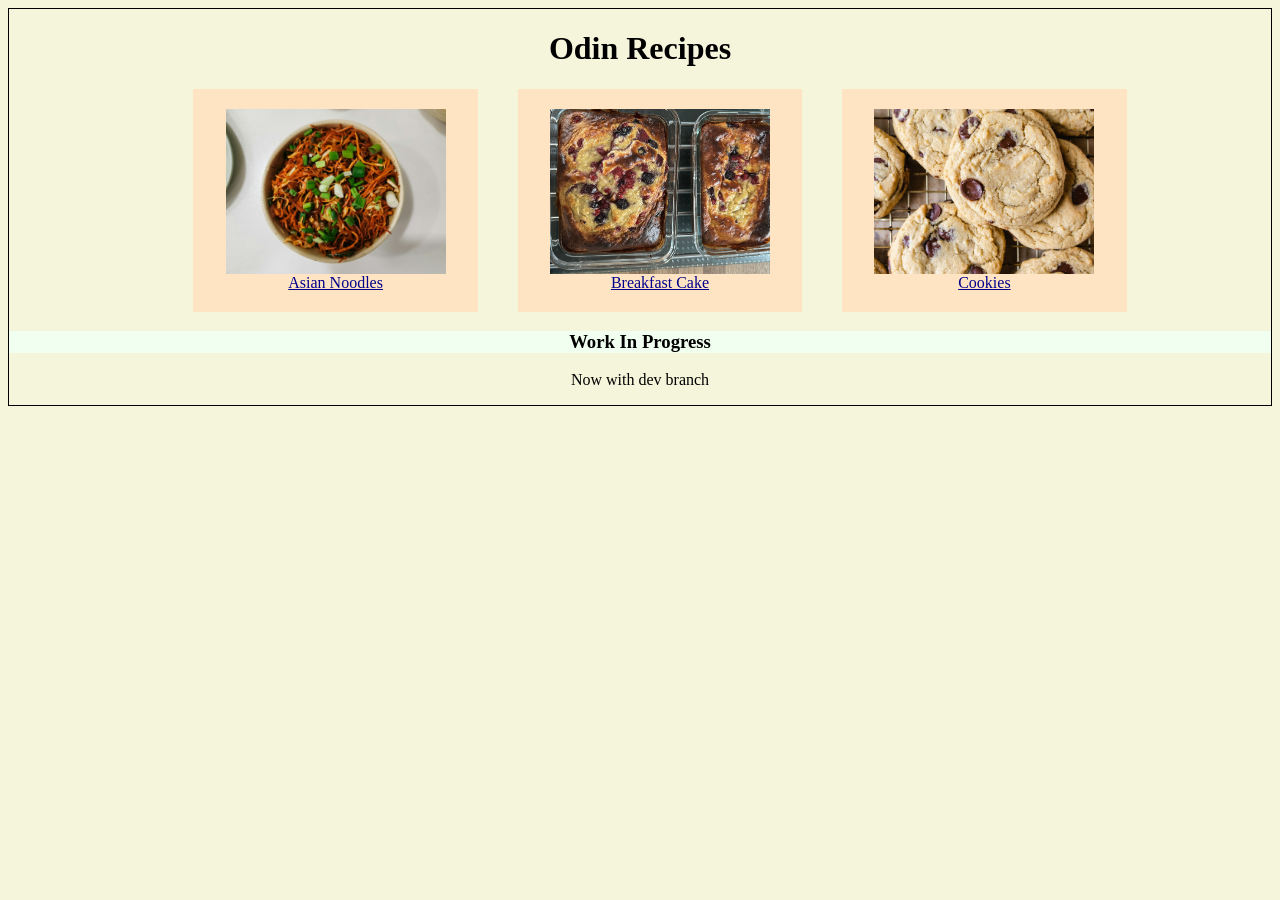
<file: index.html>
<!DOCTYPE html>
<html lang="en">
<head>
    <meta charset="UTF-8">
    <meta name="viewport" content="width=device-width, initial-scale=1.0">
    <link rel="stylesheet" href="styles.css">
    <title>Home</title>
</head>
<body>

    <h1>Odin Recipes</h1>

    <ul class="link-list">
    <li><a href="recipes/asian_noodles.html"><img src="images/noodles.jpg" /> Asian Noodles</a></li>
    <li><a href="recipes/breakfast_cake.html"><img src="images/cake.jpg" /> Breakfast Cake</a></li>
    <li><a href="recipes/cookies.html"><img src="images/cookies.jpg"/> Cookies</a></li>
    </ul>

    <h3>Work In Progress</h3>
    <p>Now with dev branch</p>

</body>
</html>
</file>
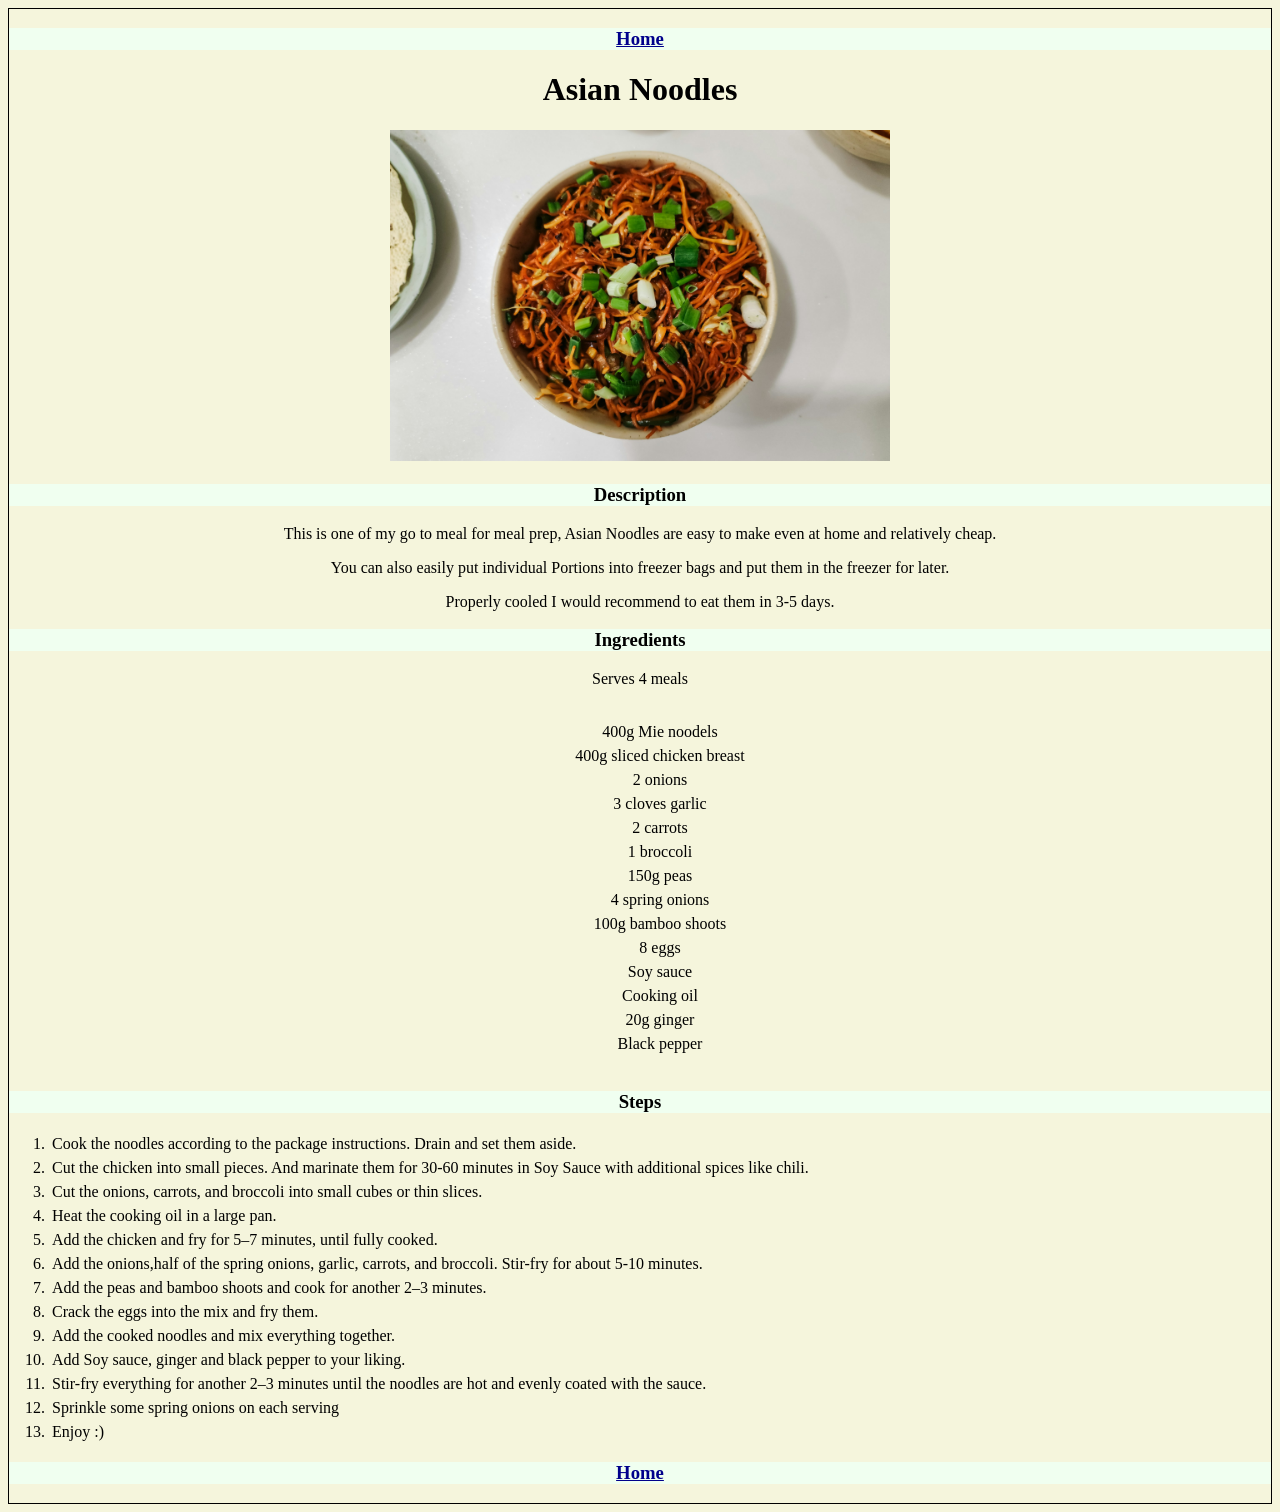
<file: recipes/asian_noodles.html>
<!DOCTYPE html>
<html lang="en">
<head>
    <meta charset="UTF-8">
    <meta name="viewport" content="width=device-width, initial-scale=1.0">
    <link rel="stylesheet" href="../styles.css">
    <title>Asian Noodles</title>
</head>
<body>
    <h3><a href="../index.html">Home</a></h3>
    <h1>Asian Noodles</h1>

    <img src="../images/noodles.jpg" width="500"/>

    <h3>Description</h3>
    <p>This is one of my go to meal for meal prep, Asian Noodles are easy to make even at home and relatively cheap.</p>
    <p>You can also easily put individual Portions into freezer bags and put them in the freezer for later.</p>
    <p>Properly cooled I would recommend to eat them in 3-5 days.</p>

    <h3>Ingredients</h3>
    <p>Serves 4 meals</p>
    <ul>
        <li>400g Mie noodels</li>
        <li>400g sliced chicken breast</li>
        <li>2 onions</li>
        <li>3 cloves garlic</li>
        <li>2 carrots</li>
        <li>1 broccoli</li>
        <li>150g peas</li>
        <li>4 spring onions</li>
        <li>100g bamboo shoots</li>
        <li>8 eggs</li>
        <li>Soy sauce</li>
        <li>Cooking oil</li>
        <li>20g ginger</li>
        <li>Black pepper</li>
    </ul>

    <h3>Steps</h3>
    <ol>
        <li>Cook the noodles according to the package instructions. Drain and set them aside.</li>
        <li>Cut the chicken into small pieces. And marinate them for 30-60 minutes in Soy Sauce with additional spices like chili.</li>
        <li>Cut the onions, carrots, and broccoli into small cubes or thin slices.</li>
        <li>Heat the cooking oil in a large pan.</li>
        <li>Add the chicken and fry for 5–7 minutes, until fully cooked.</li>
        <li>Add the onions,half of the spring onions, garlic, carrots, and broccoli. Stir-fry for about 5-10 minutes.</li>
        <li>Add the peas and bamboo shoots and cook for another 2–3 minutes.</li>
        <li>Crack the eggs into the mix and fry them.</li>
        <li>Add the cooked noodles and mix everything together.</li>
        <li>Add Soy sauce, ginger and black pepper to your liking.</li>
        <li>Stir-fry everything for another 2–3 minutes until the noodles are hot and evenly coated with the sauce.</li>
        <li>Sprinkle some spring onions on each serving</li>
        <li>Enjoy :)</li>
    </ol>

    <h3><a href="../index.html">Home</a></h3>
</body>
</html>
</file>
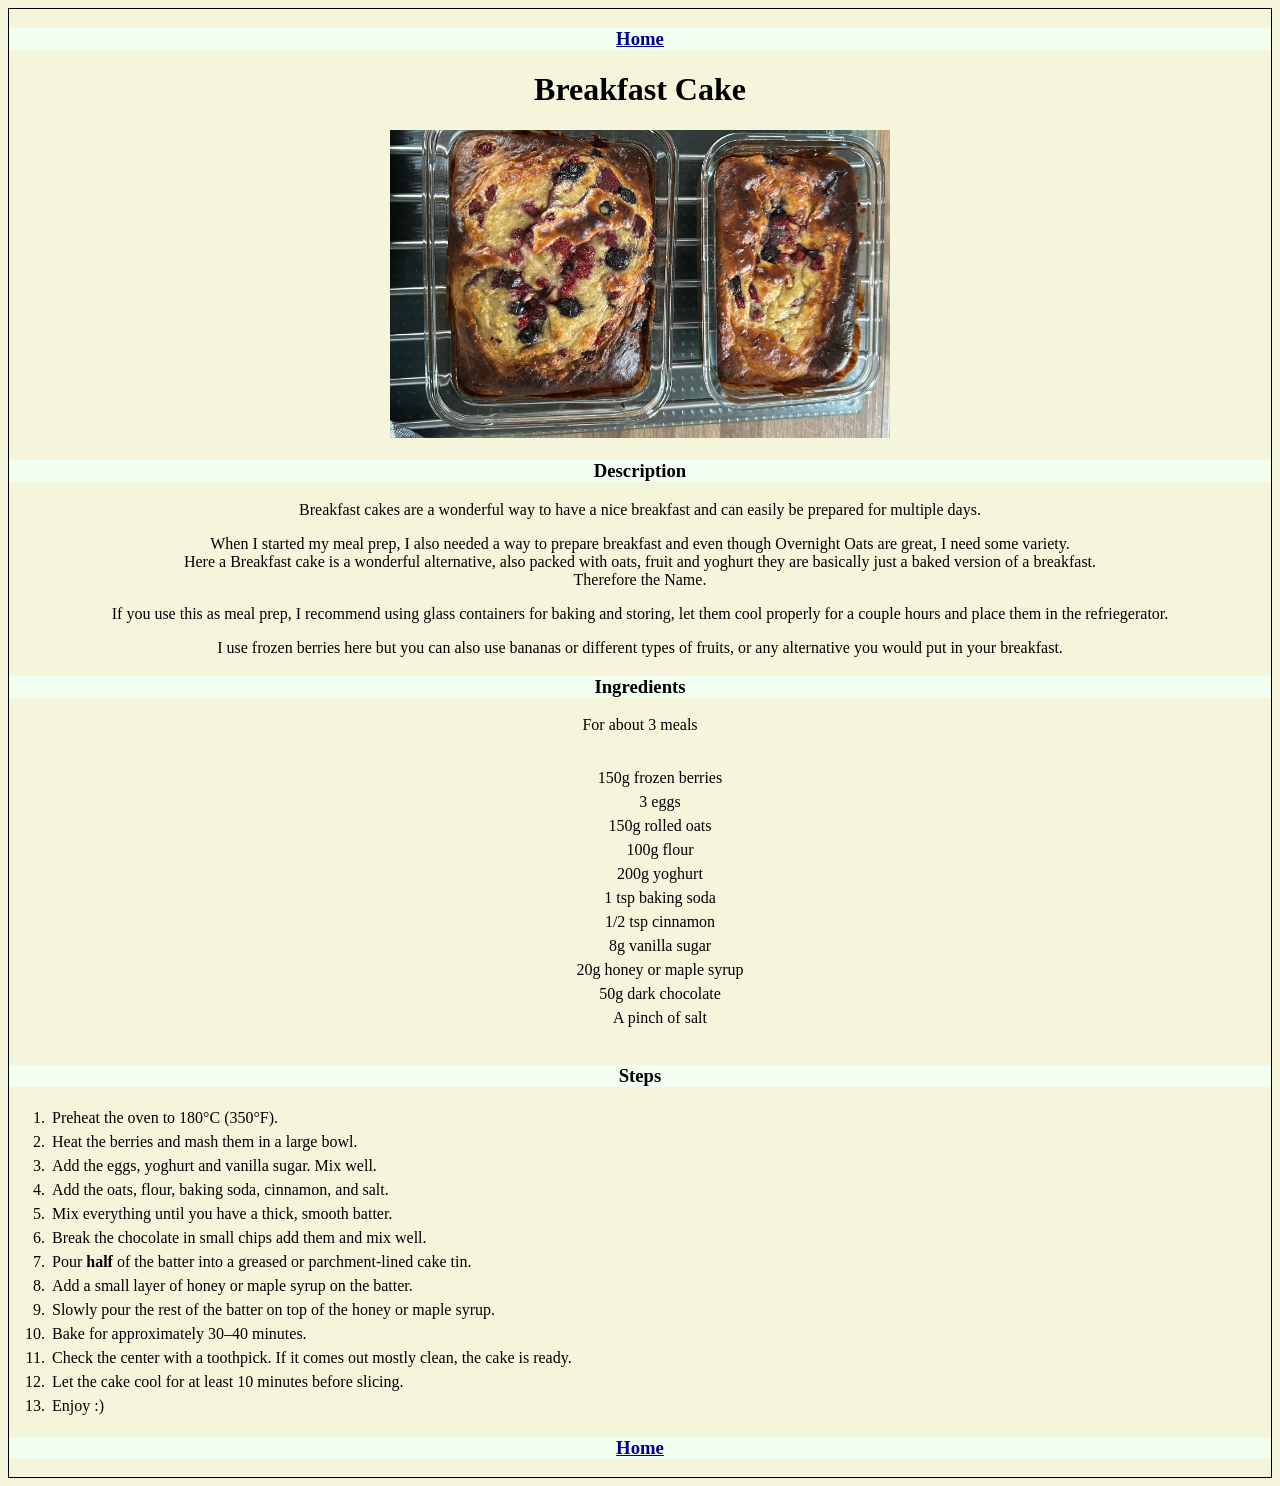
<file: recipes/breakfast_cake.html>
<!DOCTYPE html>
<html lang="en">
<head>
    <meta charset="UTF-8">
    <meta name="viewport" content="width=device-width, initial-scale=1.0">
    <link rel="stylesheet" href="../styles.css">
    <title>Breakfast Cake</title>
</head>
<body>
    <h3><a href="../index.html">Home</a></h3>
    <h1>Breakfast Cake</h1>

    <img src="../images/cake.jpg" width="500"/>

    <h3>Description</h3>
    <p>Breakfast cakes are a wonderful way to have a nice breakfast and can easily be prepared for multiple days.</p>
    <p>When I started my meal prep, I also needed a way to prepare breakfast and even though Overnight Oats are great, I need some variety. </br>Here a Breakfast cake is a wonderful
        alternative, also packed with oats, fruit and yoghurt they are basically just a baked version of a breakfast. </br>Therefore the Name.</p>
    <p>If you use this as meal prep, I recommend using glass containers for baking and storing, let them cool properly for a couple hours and place them in the refriegerator.</p>
    <p>I use frozen berries here but you can also use bananas or different types of fruits, or any alternative you would put in your breakfast.</p>

    <h3>Ingredients</h3>
    <p>For about 3 meals</p>
    <ul>
        <li>150g frozen berries</li>
        <li>3 eggs</li>
        <li>150g rolled oats</li>
        <li>100g flour</li>
        <li>200g yoghurt</li>
        <li>1 tsp baking soda</li>
        <li>1/2 tsp cinnamon</li>
        <li>8g vanilla sugar</li>
        <li>20g honey or maple syrup</li>
        <li>50g dark chocolate</li>
        <li>A pinch of salt</li>
    </ul>

    <h3>Steps</h3>
    <ol>
        <li>Preheat the oven to 180°C (350°F).</li>
        <li>Heat the berries and mash them in a large bowl.</li>
        <li>Add the eggs, yoghurt and vanilla sugar. Mix well.</li>
        <li>Add the oats, flour, baking soda, cinnamon, and salt.</li>
        <li>Mix everything until you have a thick, smooth batter.</li>
        <li>Break the chocolate in small chips add them and mix well.</li>
        <li>Pour <strong>half</strong> of the batter into a greased or parchment-lined cake tin.</li>
        <li>Add a small layer of honey or maple syrup on the batter.</li>
        <li>Slowly pour the rest of the batter on top of the honey or maple syrup.</li>
        <li>Bake for approximately 30–40 minutes.</li>
        <li>Check the center with a toothpick. If it comes out mostly clean, the cake is ready.</li>
        <li>Let the cake cool for at least 10 minutes before slicing.</li>
        <li>Enjoy :)</li>
    </ol>

    <h3><a href="../index.html">Home</a></h3>
</body>
</html>
</file>
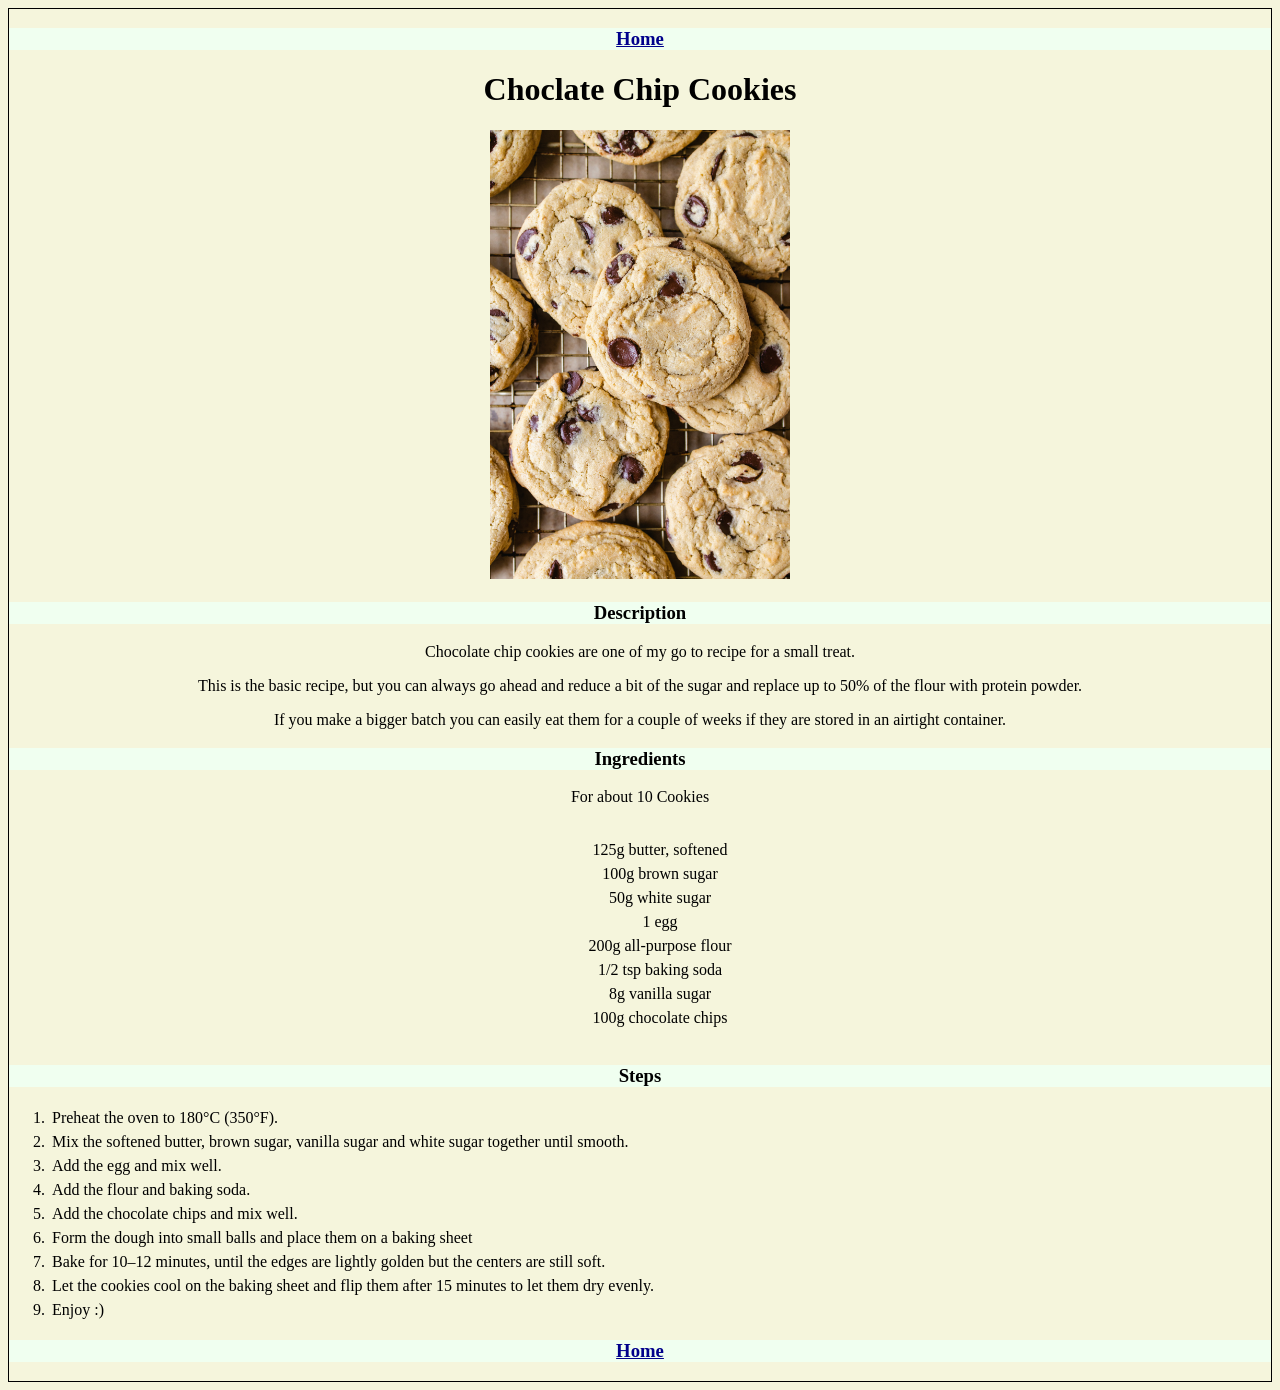
<file: recipes/cookies.html>
<!DOCTYPE html>
<html lang="en">
<head>
    <meta charset="UTF-8">
    <meta name="viewport" content="width=device-width, initial-scale=1.0">
    <link rel="stylesheet" href="../styles.css">
    <title>Cookies</title>
</head>
<body>
    <h3><a href="../index.html">Home</a></h3>
    <h1>Choclate Chip Cookies</h1>

    <img src="../images/cookies.jpg" width="300"/>

    <h3>Description</h3>
    <p>Chocolate chip cookies are one of my go to recipe for a small treat.</p>
    <p>This is the basic recipe, but you can always go ahead and reduce a bit of the sugar and replace up to 50% of the flour with protein powder.</p>
    <p>If you make a bigger batch you can easily eat them for a couple of weeks if they are stored in an airtight container.</p>

    <h3>Ingredients</h3>
    <p>For about 10 Cookies</p>
    <ul>
        <li>125g butter, softened</li>
        <li>100g brown sugar</li>
        <li>50g white sugar</li>
        <li>1 egg</li>
        <li>200g all-purpose flour</li>
        <li>1/2 tsp baking soda</li>
        <li>8g vanilla sugar</li>
        <li>100g chocolate chips</li>
    </ul>

    <h3>Steps</h3>
    <ol>
        <li>Preheat the oven to 180°C (350°F).</li>
        <li>Mix the softened butter, brown sugar, vanilla sugar and white sugar together until smooth.</li>
        <li>Add the egg and mix well.</li>
        <li>Add the flour and baking soda.</li>
        <li>Add the chocolate chips and mix well.</li>
        <li>Form the dough into small balls and place them on a baking sheet</li>
        <li>Bake for 10–12 minutes, until the edges are lightly golden but the centers are still soft.</li>
        <li>Let the cookies cool on the baking sheet and flip them after 15 minutes to let them dry evenly.</li>
        <li>Enjoy :)</li>
    </ol>

    <h3><a href="../index.html">Home</a></h3></body>
</html>
</file>
<file: styles.css>
body{
    text-align: center;
    background-color: beige;
    border: 1px solid black;
}

h3 {
    background-color: honeydew;
}

ul {
    display: inline-block;
    list-style-type: none;
}

ol {
    text-align: left;
}

li {
    padding: 3px
}

.link-list {
    display: flex;
    justify-content: center;
}

.link-list img {
    display: block;
    margin: auto;
    width: 90%;
    aspect-ratio: 4/3;
    object-fit: cover;
}

.link-list li {
    background-color: bisque;
    padding: 20px;
    height: 5%;
    min-width: 100px;
    max-width: 250px;
    width: 20%;
    margin: auto 20px;
    display: block;
    font-size: 1rem;
}

.link-list li:hover {
    background-color: aqua;
    transform: scale(1.2)
}

a {
    color: darkblue;
}
</file>
